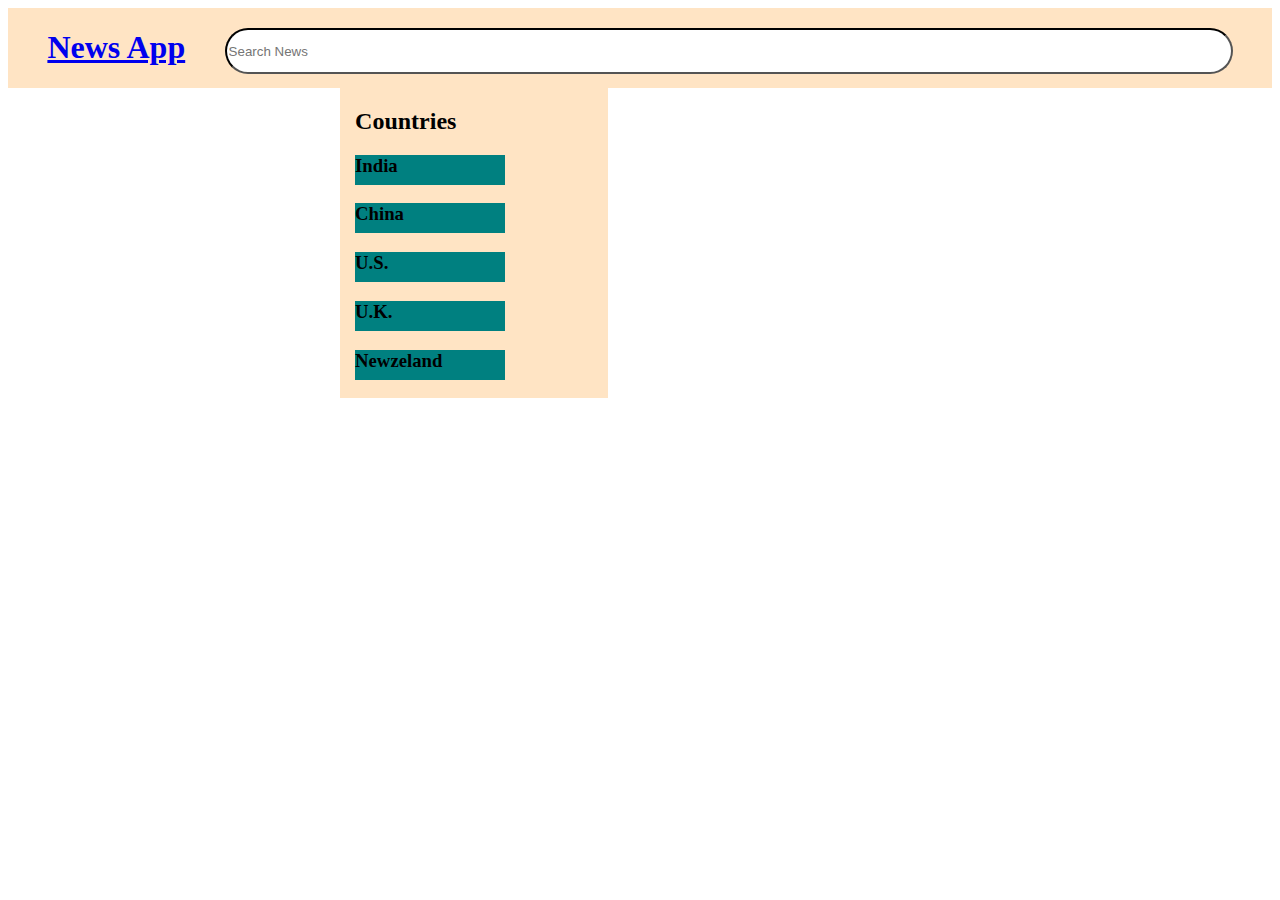
<file: index.html>
<!DOCTYPE html>
<html lang="en">
  <head>
    <meta charset="UTF-8" />
    <meta http-equiv="X-UA-Compatible" content="IE=edge" />
    <meta name="viewport" content="width=device-width, initial-scale=1.0" />
    <title>News App</title>
    <link rel="stylesheet" href="./styles/style.css">
  </head>
  <body>
    <!-- Give Navbar with id "navbar"  -->
    <div id="navbar"></div>
    <!-- Navbar will have input with id search_input and a link to home page i.e. index.html -->
    <!-- Sidebar will have id "sidebar"  -->
    <div id="block">
      <div id="sidebar">
        <h2>Countries</h2>
        <h3 id="in">India</h3>
        <h3 id="ch">China</h3>
        <h3 id="us">U.S.</h3>
        <h3 id="uk">U.K.</h3>
        <h3 id="nz">Newzeland</h3>
      </div>
      <div id="results"></div>
    </div>
    <!-- Give link to top headlines of countries in sidebar with id as their country codes 
    india :- in
    china :- ch
    usa :- us
    uk : uk
    Newzeland :- nz -->

    <!-- Append results inside div with id "results"  -->
    <!-- News divs will have class "news"  -->
  </body>
</html>

<script type="module" src="./scripts/index.js"></script>
</file>
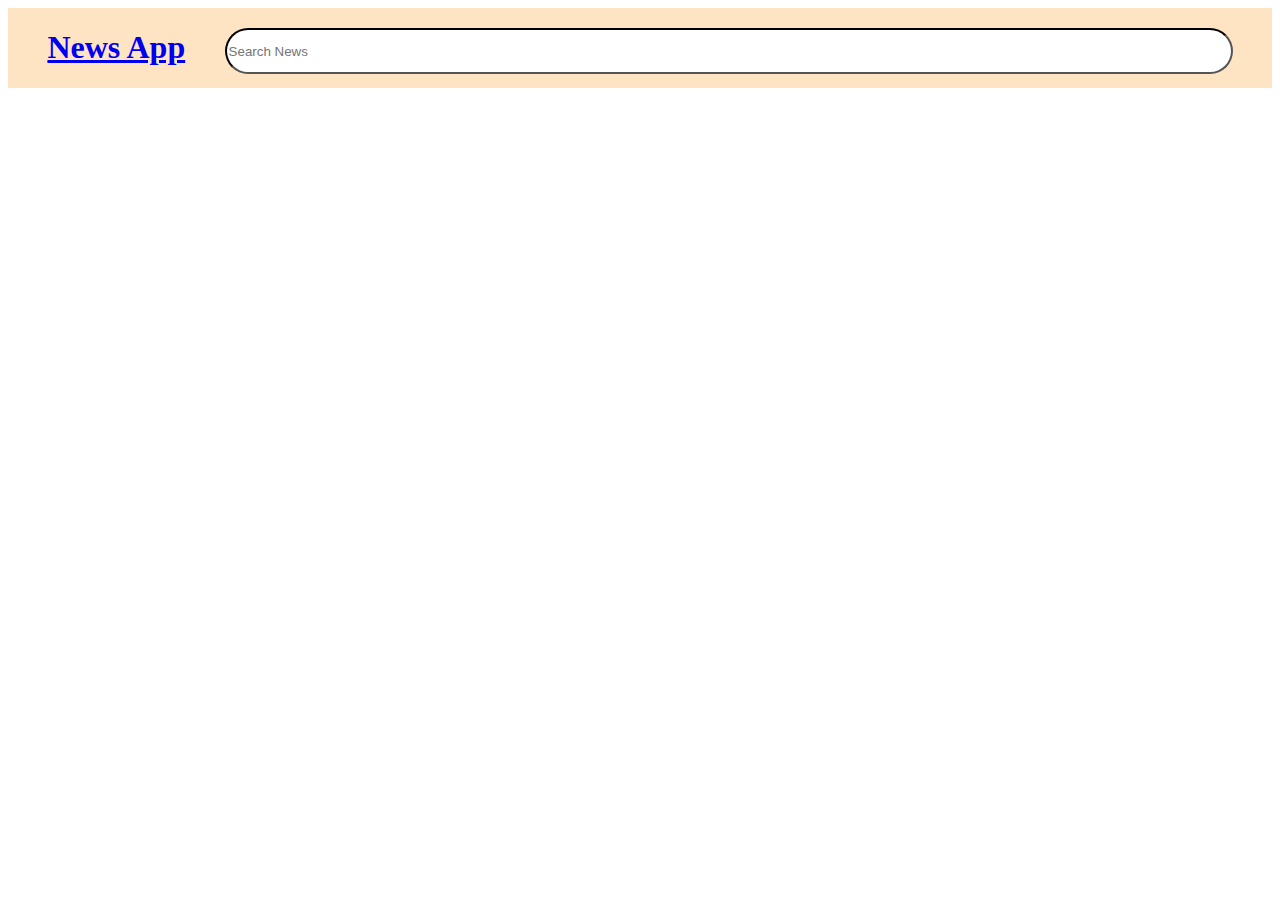
<file: news.html>
<!DOCTYPE html>
<html lang="en">
  <head>
    <meta charset="UTF-8" />
    <meta http-equiv="X-UA-Compatible" content="IE=edge" />
    <meta name="viewport" content="width=device-width, initial-scale=1.0" />
    <title>Detailed news</title>
    <link rel="stylesheet" href="./styles/style.css">
  </head>
  <body>
    <!-- Same navbar with same functionality  -->

    <div id="navbar"></div>
    <!-- Append detailed news in div with id "detailed_news"  -->
    <div id="detailed_news"></div>
  </body>
</html>

<script type="module" src="./scripts/news.js"></script>
</file>
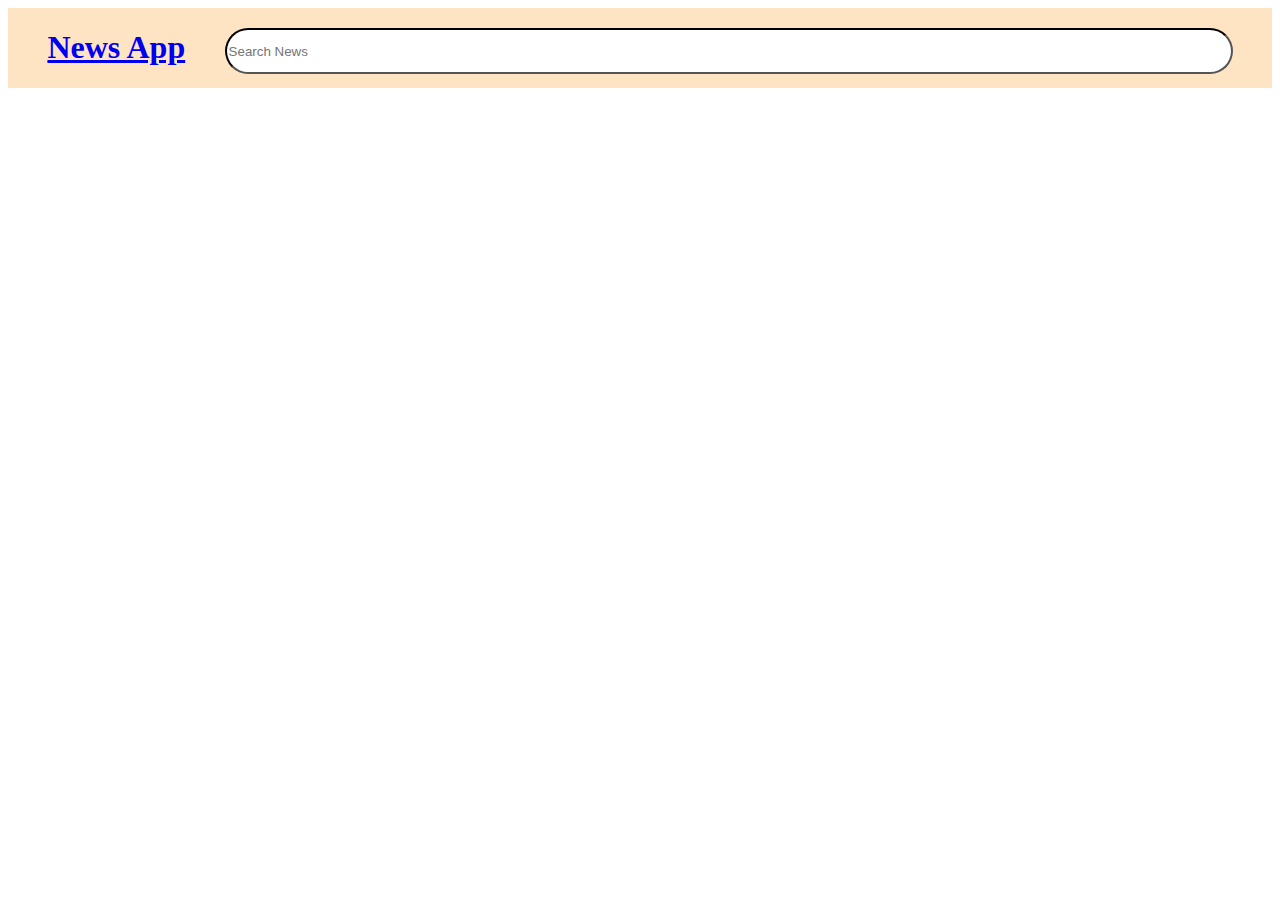
<file: search.html>
<!DOCTYPE html>
<html lang="en">
  <head>
    <meta charset="UTF-8" />
    <meta http-equiv="X-UA-Compatible" content="IE=edge" />
    <meta name="viewport" content="width=device-width, initial-scale=1.0" />
    <title>Search results</title>
    <link rel="stylesheet" href="./styles/style.css">
  </head>
  <body>
    <!-- Same navbar with same functionality  -->
    <div id="navbar"></div>
    <!-- Append results inside div with id "results"  -->
    <div id="results"></div>
    <!-- News divs will have class "news"  -->
  </body>
</html>

<script type="module" src="./scripts/search.js"></script>
</file>
<file: styles/style.css>
#navbar{
    display: flex;
    justify-content: space-evenly;
    background-color: bisque;
}

#navbar>input{
    width: 1000px;
    height: 40px;
    margin-top: 20px;
    border-radius: 50px;
    border-color: black;
}
#block{
    display: flex;
    justify-content: space-evenly;
}
/* #results{
    border: 1px solid;
    
} */
#sidebar{
    width: 20%;
    padding-left: 15px;
    background-color: bisque;
}
#sidebar>h3{
    background-color: teal;
    width: 150px;
    height: 30px;
}
#sidebar>h3:hover{
    cursor: pointer;
}
.news{
    display: flex;
    
    margin-bottom: 20px;
    border: 2px solid blueviolet;
}
#results img{
    width: 300px;
    height: 300px;
    margin-right: 10px;
}

#detailed_news img{
    width: 300px;
    height: 300px;
}
</file>
